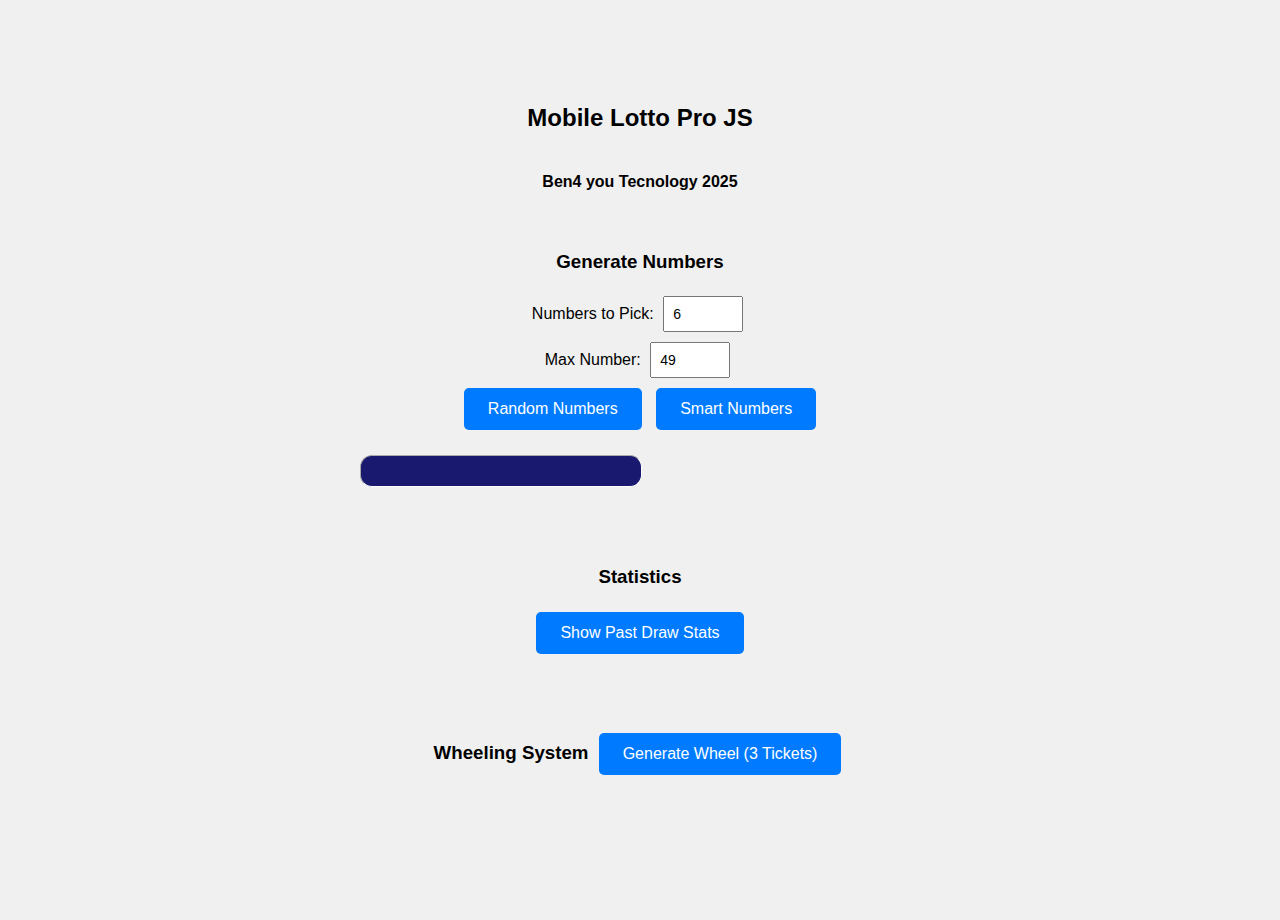
<file: lotto-pro-js.html>
<!DOCTYPE html>
<html lang="en">
<head>
 <meta charset="UTF-8">
 <meta name="viewport" content="width=device-width, initial-scale=1.0">
 <title>Mobile Lotto Pro JS</title>
 <style>
 body {
 font-family: Arial, sans-serif;
 display: flex;
 flex-direction: column;
 align-items: center;
 justify-content: center;
 min-height: 100vh;
 margin: 0;
 background-color: #f0f0f0;
 padding: 10px;
 text-align: center;
 }
 button {
 padding: 12px 24px;
 font-size: 16px;
 background-color: #007bff;
 color: white;
 border: none;
 border-radius: 5px;
 cursor: pointer;
 margin: 5px;
 }
 button:hover {
 background-color: #0056b3;
 }
 input {
 padding: 8px;
 font-size: 14px;
 margin: 5px;
 width: 60px;
 }
 #output, #stats, #wheel {
 font-size: 18px;
 margin: 10px 0;
 color: #333;
 }
 .section {
 margin: 20px 0;
 width: 90%;
 max-width: 600px;
 }
 </style>
</head>
<body>
 <h2>Mobile Lotto Pro JS</h2>
 <h4>Ben4 you Tecnology 2025</h4>
 <div class="section">
 <h3>Generate Numbers</h3>
 <label>Numbers to Pick: <input type="number" id="count" value="6" min="1"></label><br>
 <label>Max Number: <input type="number" id="max" value="49" min="10"></label><br>
 <button onclick="generateRandom()">Random Numbers</button>
 <button onclick="generateSmart()">Smart Numbers</button>
 
 <hr style="font-size:20px;margin:20px; width:250px; border-color:#fff;
 padding:15px;background-color:midnightblue;color:#fff;border-radius:12px;"
 <div id="output"></div>
 </div>
 <div class="section">
 <h3>Statistics</h3>
 <button onclick="showStats()">Show Past Draw Stats</button>
 <div id="stats"></div>
 </div>
 <div class="section">
 <h3>Wheeling System</ h3>
 <button onclick="generateWheel()">Generate Wheel (3 Tickets)</button>
 <div id="wheel"></div>
 </div>

 <script>
 // Mock past draw history (simulating Lotto Pro's database)
 const pastDraws = [
 [3, 12, 19, 25, 36, 42], [7, 14, 23, 28, 39, 45], [1, 15, 22, 30, 41, 48],
 [5, 11, 20, 27, 33, 47], [9, 17, 24, 31, 38, 49]
 ];

 // Calculate frequency for stats
 function getNumberFrequencies(max) {
 const freq = Array(max + 1).fill(0);
 pastDraws.flat().forEach(num => freq[num]++);
 return freq;
 }

 // Generate random unique numbers
 function generateNumbers(count, max, useSmart = false) {
 if (count > max) {
 alert("Number of picks cannot exceed the maximum number!");
 return [];
 }
 let numbers = [];
 const freq = useSmart ? getNumberFrequencies(max) : null;

 while (numbers.length < count) {
 let num;
 if (useSmart) {
 // Favor "hot" numbers (higher frequency)
 const hotNumbers = freq.map((f, i) => ({ num: i, freq: f }))
 .filter(x => x.freq > 0).sort((a, b) => b.freq - a.freq);
 const topHot = hotNumbers.slice(0, Math.min(10, hotNumbers.length));
 num = topHot[Math.floor(Math.random() * topHot.length)].num;
 } else {
 num = Math.floor(Math.random() * max) + 1;
 }
 if (!numbers.includes(num)) numbers.push(num);
 }
 return numbers.sort((a, b) => a - b);
 }

 // Random number generator
 function generateRandom() {
 const count = parseInt(document.getElementById('count').value);
 const max = parseInt(document.getElementById('max').value);
 const numbers = generateNumbers(count, max);
 document.getElementById('output').innerText = numbers.length ?
 `Your Numbers: ${numbers.join(", ")}` : "";
 }

 // Smart number generator (mimics Lotto Pro's Smart Number Wizard)
 function generateSmart() {
 const count = parseInt(document.getElementById('count').value);
 const max = parseInt(document.getElementById('max').value);
 const numbers = generateNumbers(count, max, true);
 document.getElementById('output').innerText = numbers.length ?
 `Smart Numbers: ${numbers.join(", ")}` : "";
 }

 // Show basic stats from past draws
 function showStats() {
 const max = parseInt(document.getElementById('max').value);
 const freq = getNumberFrequencies(max);
 const hot = freq.map((f, i) => ({ num: i, freq: f }))
 .filter(x => x.freq > 0).sort((a, b) => b.freq - a.freq).slice(0, 5);
 const cold = freq.map((f, i) => ({ num: i, freq: f }))
 .filter(x => x.freq === 0).map(x => x.num).slice(0, 5);
 document .getElementById('stats').innerHTML =
 `Hot Numbers (Top 5): ${hot.map(h => h.num).join(", ")}<br>` +
 `Cold Numbers (Sample 5): ${cold.join(", ")}`;
 }

 // Simple wheeling system (3 tickets covering more combinations)
 function generateWheel() {
 const count = parseInt(document.getElementById('count').value);
 const max = parseInt(document.getElementById('max').value);
 const baseNumbers = generateNumbers(count, max);
 const wheel = [
 baseNumbers.slice(0, -1).concat([Math.floor(Math.random() * max) + 1]),
 baseNumbers.slice(1).concat([Math.floor(Math.random() * max) + 1]),
 baseNumbers.slice(0, -2).concat([Math.floor(Math.random() * max) + 1, Math.floor(Math.random() * max) + 1])
 ].map(ticket => ticket.filter((n, i, self) => self.indexOf(n) === i && n <= max)
 .sort((a, b) => a - b));
 document.getElementById('wheel').innerHTML = wheel
 .map((ticket, i) => `Ticket ${i + 1}: ${ticket.join(", ")}`).join("<br>");
 }
 </script>
</body>
</html>
​​​​​​​​​​​​​​​​​​​​​​​​​​​​​​​​​​​​​​​​​​​​​​​​​​
</file>
